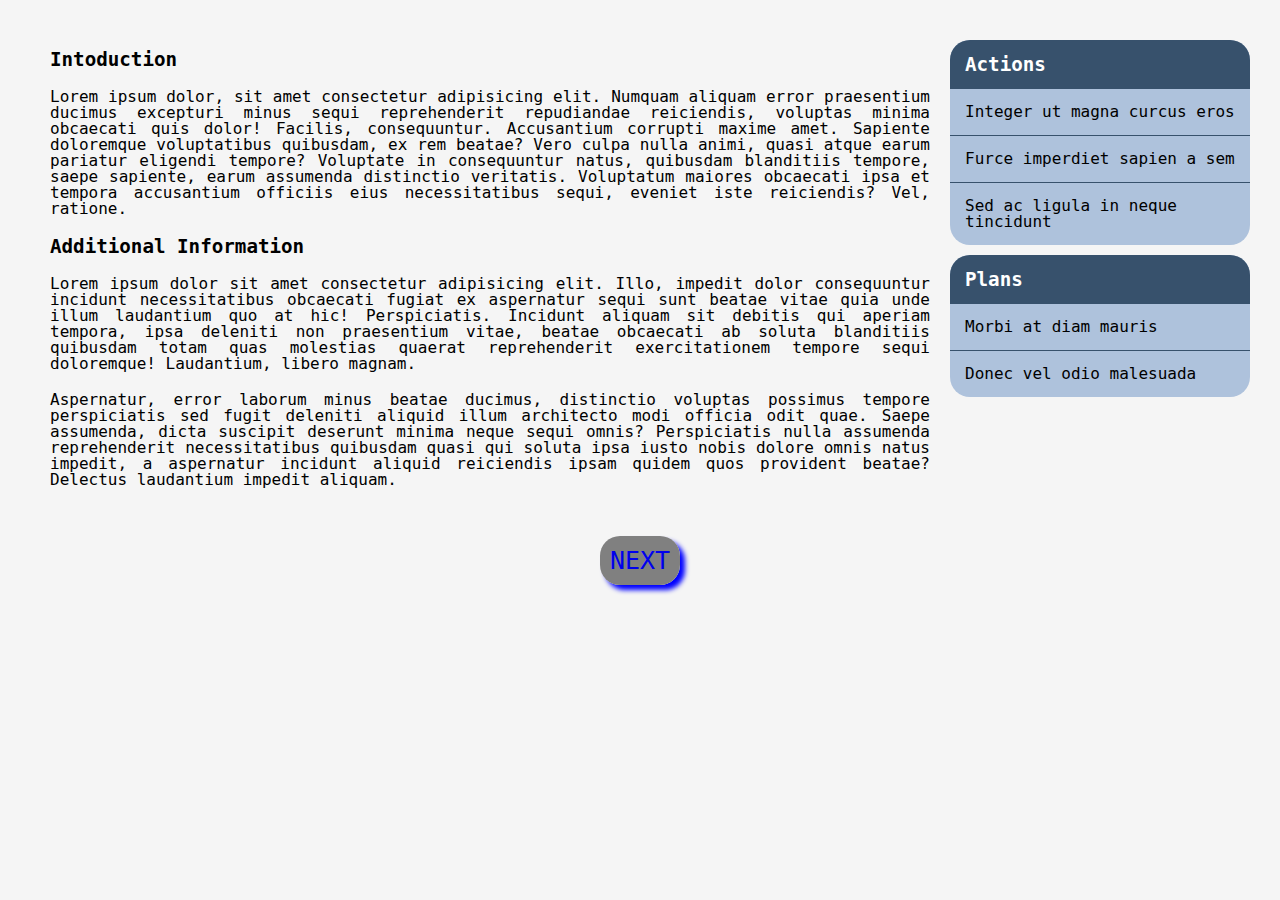
<file: index.html>
<!DOCTYPE html>
<html lang="en">
  <head>
    <meta charset="UTF-8" />
    <meta name="viewport" content="width=device-width, initial-scale=1.0" />
    <link rel="stylesheet" href="./styles/main.css" />
    <title>Document</title>
  </head>
  <body>
    <div class="main-container">
      <article>
        <div>
          <h2>Intoduction</h2>
          <p>
            Lorem ipsum dolor, sit amet consectetur adipisicing elit. Numquam
            aliquam error praesentium ducimus excepturi minus sequi
            reprehenderit repudiandae reiciendis, voluptas minima obcaecati quis
            dolor! Facilis, consequuntur. Accusantium corrupti maxime amet.
            Sapiente doloremque voluptatibus quibusdam, ex rem beatae? Vero
            culpa nulla animi, quasi atque earum pariatur eligendi tempore?
            Voluptate in consequuntur natus, quibusdam blanditiis tempore, saepe
            sapiente, earum assumenda distinctio veritatis. Voluptatum maiores
            obcaecati ipsa et tempora accusantium officiis eius necessitatibus
            sequi, eveniet iste reiciendis? Vel, ratione.
          </p>
        </div>
        <div>
          <h2>Additional Information</h2>
          <p>
            Lorem ipsum dolor sit amet consectetur adipisicing elit. Illo,
            impedit dolor consequuntur incidunt necessitatibus obcaecati fugiat
            ex aspernatur sequi sunt beatae vitae quia unde illum laudantium quo
            at hic! Perspiciatis. Incidunt aliquam sit debitis qui aperiam
            tempora, ipsa deleniti non praesentium vitae, beatae obcaecati ab
            soluta blanditiis quibusdam totam quas molestias quaerat
            reprehenderit exercitationem tempore sequi doloremque! Laudantium,
            libero magnam.
          </p>
          <p>
            Aspernatur, error laborum minus beatae ducimus, distinctio voluptas
            possimus tempore perspiciatis sed fugit deleniti aliquid illum
            architecto modi officia odit quae. Saepe assumenda, dicta suscipit
            deserunt minima neque sequi omnis? Perspiciatis nulla assumenda
            reprehenderit necessitatibus quibusdam quasi qui soluta ipsa iusto
            nobis dolore omnis natus impedit, a aspernatur incidunt aliquid
            reiciendis ipsam quidem quos provident beatae? Delectus laudantium
            impedit aliquam.
          </p>
        </div>
      </article>
      <aside>
    
          <table>
            <tr class="table-title">
              <td>Actions</td>
            </tr>
            <tr>
              <td class="table-bottom-border">Integer ut magna curcus eros</td>
            </tr>
            <tr>
              <td class="table-bottom-border">Furce imperdiet sapien a sem</td>
            </tr>
            <tr>
              <td>Sed ac ligula in neque tincidunt</td>
            </tr>
          </table>
        
    
          <table>
            <tr class="table-title">
              <td>Plans</td>
            </tr>
            <tr>
              <td class="table-bottom-border">Morbi at diam mauris</td>
            </tr>
            <tr>
              <td>Donec vel odio malesuada</td>
            </tr>
          </table>
        
      </aside>
    </div>

    <p class="link"><a href="dashboard.html" target="_blank">NEXT</a></p>
  </body>
</html>
</file>
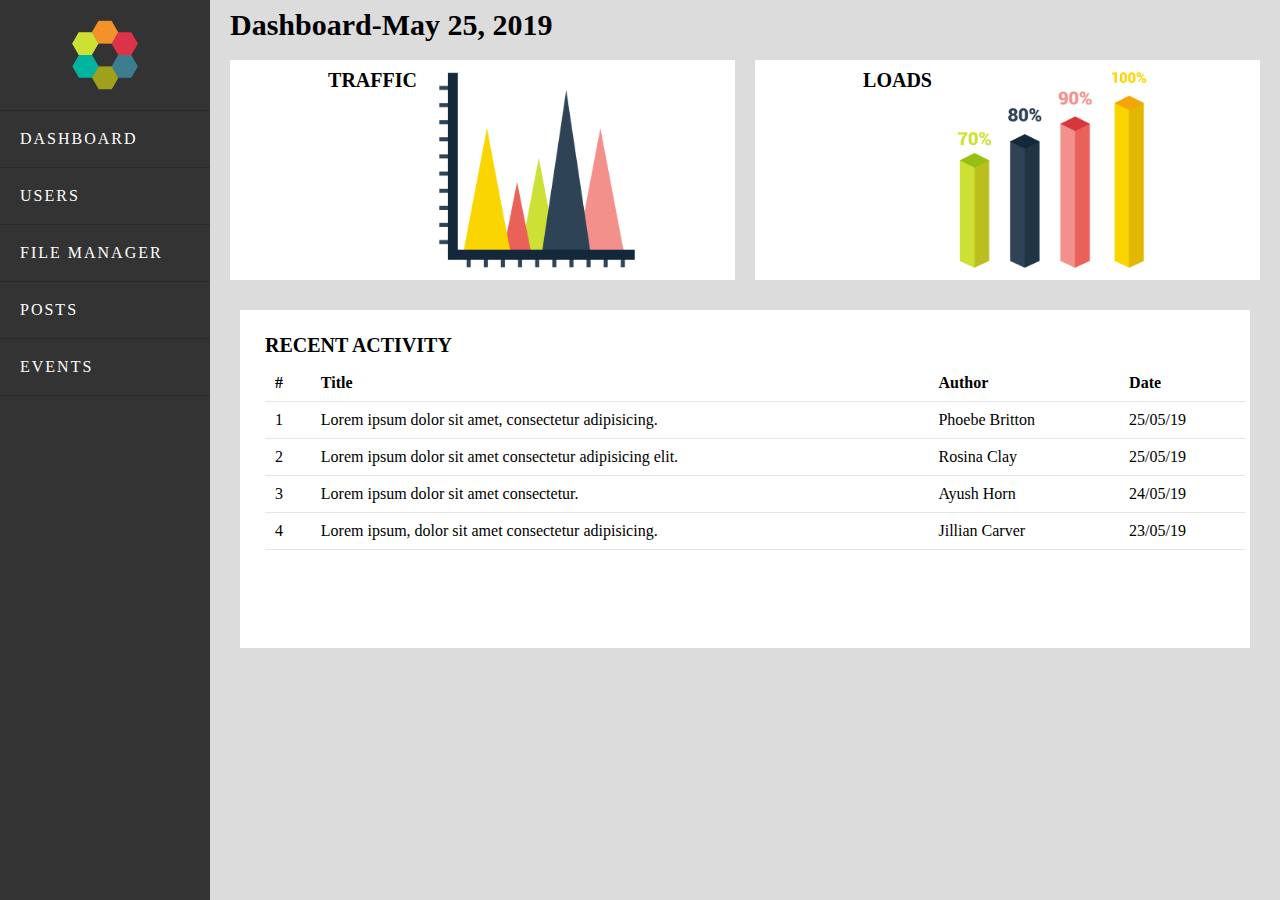
<file: dashboard.html>
<!DOCTYPE html>
<html lang="en">
<head>
    <meta charset="UTF-8">
    <meta name="viewport" content="width=device-width, initial-scale=1.0">
    <link rel="stylesheet" href="./styles/dashboard.css">
    <title>Document</title>
</head>
<body>
    <nav>
        <ul>
            <li><img src="./images/logo.png"></li>
            <li>DASHBOARD</li>
            <li>USERS</li>
            <li>FILE MANAGER</li>
            <li>POSTS</li>
            <li>EVENTS</li>
        </ul>
    </nav>
    <div class="container">
        <h1>Dashboard-May 25, 2019</h1>
        <div class="main-container">
         <div class="img-container">
            <h2>TRAFFIC</h2>
            <img src="./images/chart1.png">
            </div>
        <div class="img-container">
            <h2>LOADS</h2>
            <img src="./images/chart2.png">
        </div>
        
        </div>
        <div class="tableSettings">
            <table>
                <caption>RECENT ACTIVITY</caption>
                <tr>
                    <td>#</td>
                    <td>Title</td>
                    <td>Author</td>
                    <td>Date</td>
                </tr>
                <tr>
                    <td>1</td>
                    <td>Lorem ipsum dolor sit amet, consectetur adipisicing.</td>
                    <td>Phoebe Britton</td>
                    <td>25/05/19</td>
                </tr>
                <tr>
                    <td>2</td>
                    <td>Lorem ipsum dolor sit amet consectetur adipisicing elit.</td>
                    <td>Rosina Clay</td>
                    <td>25/05/19</td>
                </tr>
                <tr>
                    <td>3</td>
                    <td>Lorem ipsum dolor sit amet consectetur.</td>
                    <td>Ayush Horn</td>
                    <td>24/05/19</td>
                </tr>
                <tr>
                    <td>4</td>
                    <td>Lorem ipsum, dolor sit amet consectetur adipisicing.</td>
                    <td>Jillian Carver</td>
                    <td>23/05/19</td>
                </tr>
            </table>
        
        </div>
            
    </div>
</body>
</html>
</file>
<file: styles/main.css>
@import url(/styles/reset.css);

* {
  /* border: 5px solid; */
  font-family: monospace;
  font-size: 16px;
}

body {
  margin: 30px;
  background-color: #f5f5f5;
}

.main-container {
  display: flex;
  justify-content: space-around;
  /* flex-wrap: wrap; */
}

article {
  padding: 20px;
  flex: 3;
  /* flex-shrink: 3; */
}

aside {
  flex: 1;
  /* flex-shrink: 0; */
  min-width: 300px;
}

h2 {
  font-size: larger;
}
p {
  margin-top: 20px;
  margin-bottom: 20px;
  text-align: justify;
}

table {
  width: 100%;
  margin-top: 10px;
  background-color: #aec2dc;
  border-radius: 20px;
  padding: 20px 0px 5px 25px;
  margin: 10px auto;
}

.table-title td {
  color: white;
  font-weight: bold;
  font-size: 1.2em;
  text-align: left;
  background-color: #37516c;
  border-radius: 20px 20px 0 0;
}

tr,
td {
  padding: 15px;
}

.table-bottom-border {
  border-bottom: 1px solid #37516c;
}


.link{
  text-align: center;
}
a{
  background-color: grey;
  padding: 10px;
  text-decoration: none;
  font-size: 25px;
  border-radius: 20px;
  box-shadow: 5px 5px 5px blue;
  justify-content: center;
}

@media screen and (min-width: 600px) and (max-width: 800px) {
  .main-container {
    flex-direction: column;
  }

  aside{
    display: flex;
    justify-content: space-evenly;
    
  }
  aside table{
    /* width: 42vw; */
    margin-left: 5px;
    /* flex: 1; */ 
   align-self: flex-start;
   
  }
}

@media screen and (max-width: 600px)
{
    .main-container {
        flex-direction: column;
      }
    
      article{
        display: flex;
        flex-direction: column;
        padding: 0;
      }

      aside{
        display: flex;
        flex-direction: column;
        margin: 0 ;
      }

}
</file>
<file: styles/dashboard.css>
@import url(/styles/reset.css);
/* *{border: 5px solid black} */

body{
    display: flex;
    height: 100vh;
}

nav{
    background-color: #333333;
    width: 20%;
    /* flex-shrink: 0; */
}

nav li img{
    max-width: 70px;
    display: block;
    margin: 0 auto;
}

nav li{
    color: white;
    letter-spacing: 2px;
    /* margin: 20px 0 0 20px; */
    border-bottom: 1px solid #292929;
    padding: 20px;
}

.container{
    background-color: #DCDCDC;
    width: 100%;
    padding: 10px;
    display: flex;
    flex-direction: column;
}

.main-container{
    /* border: 5px solid red; */
    display: flex;
    flex-direction: row;
    justify-content: space-around;
    margin-top: 10px;
}

.img-container{
    /* width: 40%; */
    display: flex;
    background-color: white;
    flex:1;
    margin: 10px;
    justify-content: center;

}

.img-container img{
    width: 200px;
    margin: 10px;
}

h1{
    font-size: 30px;
    margin-left: 10px;
}

h2{
    font-size: 20px;
    margin: 10px;
}

.tableSettings{
    padding: 15px;
    background-color: white;
    margin: 20px;
    height: 35%;
}

table caption{
    text-align: left;
    font-size: 20px;
    font-weight: bold;
    margin-bottom: 10px;
}

table{
    width: 100%;
    margin: 10px;
}

tr,
td {
  padding: 10px;
  border-bottom: 1px solid #E6E6E6;
}

table tr:first-child {
    font-weight: bold;
}

@media screen and (max-width: 600px){
    body{
        flex-direction: column;
       align-content: center;
    }
    nav{
        width: 100%;
        
    }

    nav li img{
        text-align: center;
        max-width: 40px;
    }


    .main-container{
        flex-direction: column;
        margin: 10px;
    }

    h2{
        font-size: 15px;
    }

    table{
        margin: 10px;
    }
  
}
</file>
